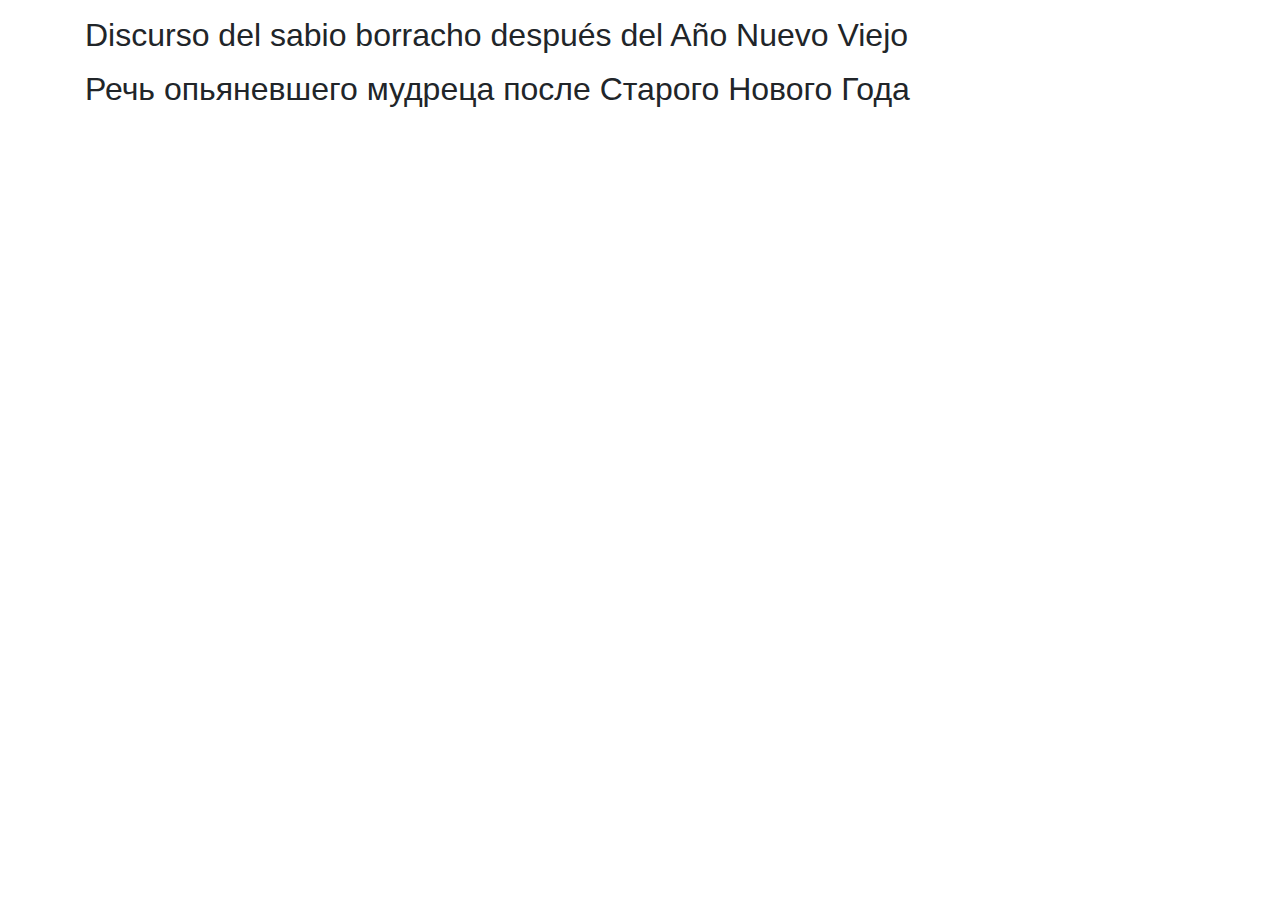
<file: src/main/resources/templates/index.html>
<!DOCTYPE HTML>
<html lang="en" xmlns:th="http://www.thymeleaf.org">

<head>
    <title>Discurso del borracho</title>
    <!-- Required meta tags -->
    <meta charset="utf-8">
    <meta name="viewport" content="width=device-width, initial-scale=1, shrink-to-fit=no">
    <!--<style type="text/css">
    body {
    background-color: #d2b48c;
    margin-left: 20%;
    margin-right : 20%;
    border: lpx dotted gray;
    padding: lOpx lOpx lOpx lOpx;
    font-family : sans- serif;
    </style>-->
    <link rel="stylesheet" href="https://stackpath.bootstrapcdn.com/bootstrap/4.4.1/css/bootstrap.min.css" integrity="sha384-Vkoo8x4CGsO3+Hhxv8T/Q5PaXtkKtu6ug5TOeNV6gBiFeWPGFN9MuhOf23Q9Ifjh" crossorigin="anonymous">
    <!--    <link rel = "stylesheet" href = "MyStyle.css">-->
    <!-- Bootstrap CSS -->
    <link rel="stylesheet" href="../static/css/bootstrap.min.css">

</head>

<body>

<div class="container">
    <div th:replace="~{navigation :: navigationOne(Home)}"/>
    <div th:replace="~{navigation :: navigationFour(Home)}"/>
    <div th:replace="~{navigation :: navigationTwo(Home)}"/>
    <div th:replace="~{navigation :: navigationThree(Home)}"/>

    <div class="row">
        <div class="col">
            <p/>
            <p/>
            <p/>
            <h2>
                <p>Discurso del sabio borracho después del Año Nuevo Viejo</p>
                <p>Речь опьяневшего мудреца после Старого Нового Года</p>
            </h2>
        </div>
    </div>
    <!--<div class="row">
        <div class="col">
            <p><span th:text="${'Antes de nada, '+expresList.get(0)}"/></p>
            <p><span th:text="${'Прежде всего, '+expresList.get(1)}"/></p>
            <p><span th:text="${'Además, '+expresList.get(2)}"/></p>
            <p><span th:text="${'С другой стороны, '+expresList.get(3)}"/></p>
            <p><span th:text="${'Para concluir, '+expresList.get(4)}"/></p>
            <p><span th:text="${'В заключение, '+expresList.get(5)}"/></p>
        </div>
    </div>-->
</div>

<script src="../static/js/jquery.js"></script>
<script src="../static/js/popper.js"></script>
<script src="../static/js/bootstrap.min.js"></script>
</body>

</html>
</file>
